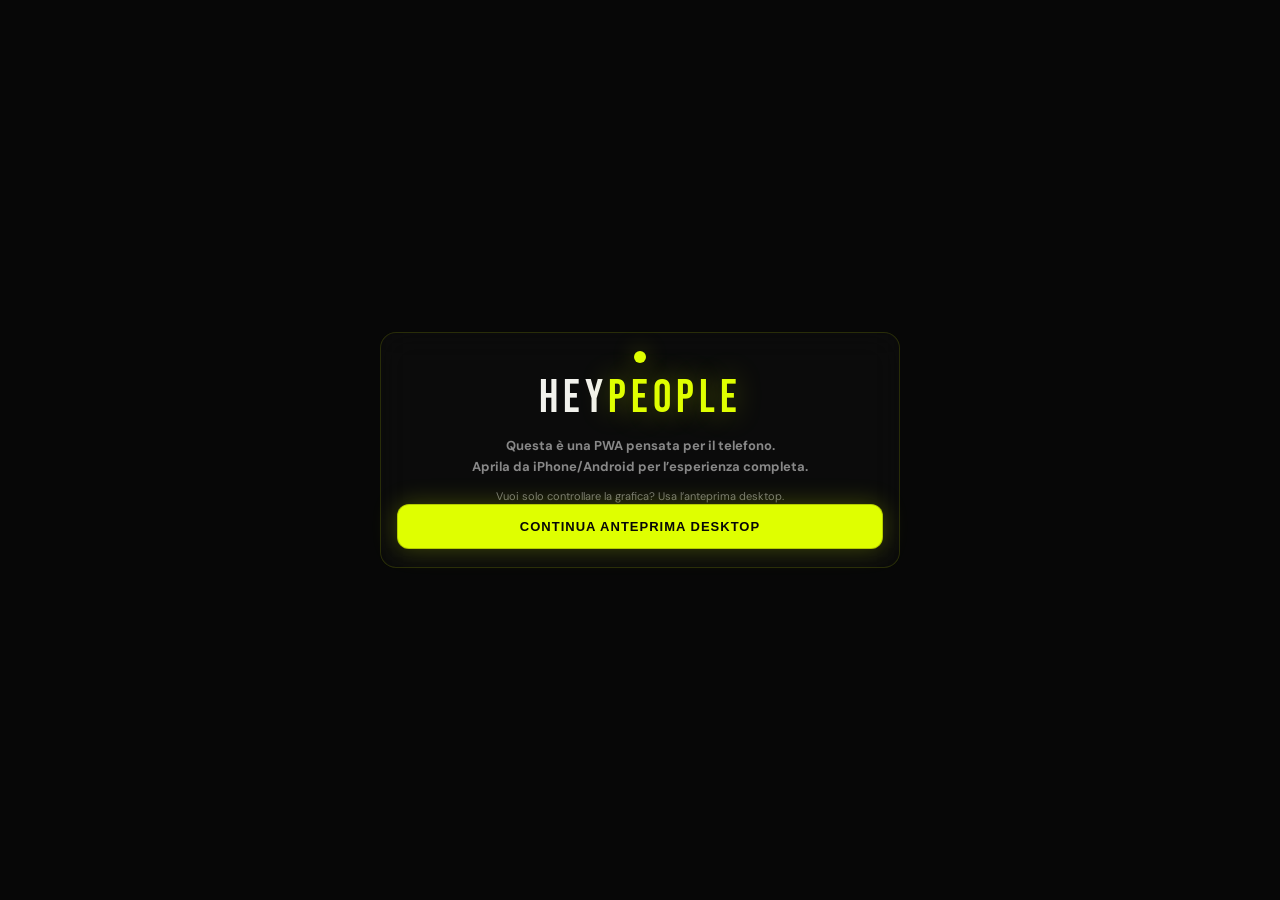
<file: index.html>
<!DOCTYPE html>
<html lang="it">
<head>
<meta charset="UTF-8">
<meta name="viewport" content="width=device-width, initial-scale=1.0, viewport-fit=cover">
<meta name="theme-color" content="#070707">
<meta name="apple-mobile-web-app-capable" content="yes">
<meta name="apple-mobile-web-app-status-bar-style" content="black-translucent">
<meta name="apple-mobile-web-app-title" content="HeyPeople">
<title>HEYPEOPLE</title>

<link rel="manifest" href="manifest.json">
<link rel="apple-touch-icon" sizes="512x512" href="icon.png">
<link rel="apple-touch-icon" sizes="192x192" href="icon.png">
<link rel="icon" type="image/png" href="icon.png">

  <link rel="preconnect" href="https://fonts.googleapis.com">
  <link rel="preconnect" href="https://fonts.gstatic.com" crossorigin>
  <link href="https://fonts.googleapis.com/css2?family=Bebas+Neue&family=DM+Sans:wght@300;400;500;600;700&display=swap" rel="stylesheet">

<style>
:root{
      --black:#070707;
      --neon:#DFFF00;
      --green:#4A5D3A;
      --grigio:#1a1a1a;
      --card:rgba(16,16,16,0.92);
      --border:rgba(223,255,0,0.18);
      --soft:#666;
      --white:#F2F2ED;
      --glow:rgba(223,255,0,0.35);
    }
    *{box-sizing:border-box;margin:0;padding:0;-webkit-tap-highlight-color:transparent}
    html,body{height:100%;background:var(--black);overflow:hidden}
    body{font-family:"DM Sans",sans-serif;color:var(--white)}

    /* App shell */
    #app{
      position:fixed;inset:0;
      width:100%;
      max-width:430px;
      margin:0 auto;
      display:flex;
      flex-direction:column;
      background:var(--black);
    }
    .bg{
      position:absolute;inset:0;
      background:
        radial-gradient(circle at 50% 20%, rgba(223,255,0,0.07), transparent 55%),
        radial-gradient(circle at 70% 80%, rgba(74,93,58,0.10), transparent 55%);
      pointer-events:none;
    }

    .screen{
      position:absolute;inset:0;
      padding:18px 20px;
      display:none;
      flex-direction:column;
      gap:12px;
    }
    .screen.active{display:flex;animation:screenIn 220ms ease-out}
    @keyframes screenIn{from{opacity:0;transform:translateY(10px)}to{opacity:1;transform:translateY(0)}}

    /* Reusable */
    .dot{
      width:12px;height:12px;border-radius:50%;
      background:var(--neon);
      box-shadow:0 0 22px var(--glow);
      animation:dotPulse 1.6s ease-in-out infinite;
    }
    @keyframes dotPulse{0%,100%{transform:scale(1);opacity:1}50%{transform:scale(0.75);opacity:0.65}}

    .title{
      font-family:"Bebas Neue",sans-serif;
      font-size:56px;
      letter-spacing:5px;
      line-height:0.9;
      text-align:center;
    }
    .title .p{color:var(--neon);text-shadow:0 0 28px var(--glow)}

    .btn{
      width:100%;
      border-radius:12px;
      border:1px solid var(--border);
      background:rgba(16,16,16,0.92);
      color:var(--white);
      padding:14px 14px;
      font-size:13px;
      font-weight:900;
      letter-spacing:1px;
      cursor:pointer;
    }
    .btn-neon{
      background:var(--neon);
      color:var(--black);
      border-color:rgba(0,0,0,0.2);
      box-shadow:0 0 24px rgba(223,255,0,0.25);
    }
    .btn-ghost{
      background:transparent;
      border:1px solid rgba(255,255,255,0.12);
      color:#9a9a9a;
    }

    .label{font-size:11px;color:#999;font-weight:900;letter-spacing:0.5px;margin-left:2px}
    .field{
      width:100%;
      height:48px;
      border-radius:12px;
      border:2px solid rgba(223,255,0,0.18);
      background:rgba(26,26,26,0.96);
      color:var(--white);
      padding:0 14px;
      font-size:16px; /* evita zoom */
      outline:none;
      font-family:"DM Sans",sans-serif;
    }
    .subtle{font-size:10px;color:var(--soft);margin-top:-4px;line-height:1.4}

    /* Desktop gate */
    #desktop-gate{
      position:fixed;inset:0;
      background:var(--black);
      display:none;
      flex-direction:column;
      align-items:center;
      justify-content:center;
      padding:40px;
      text-align:center;
      z-index:9999;
    }
    #desktop-gate.show{display:flex}
    .gate-card{
      width:min(520px, 100%);
      border:1px solid rgba(223,255,0,0.14);
      border-radius:16px;
      background:rgba(16,16,16,0.55);
      padding:18px 16px;
      backdrop-filter:blur(16px);
    }
    .gate-title{
      font-family:"Bebas Neue",sans-serif;
      font-size:46px;
      letter-spacing:5px;
      margin-top:8px;
    }
    .gate-title .p{color:var(--neon);text-shadow:0 0 28px var(--glow)}
    .gate-text{font-size:13px;color:#888;line-height:1.6;margin-top:10px;font-weight:700}
    .qr-hint{font-size:11px;color:#777;margin-top:10px;line-height:1.5}

    /* Home */
    .home-head{display:flex;flex-direction:column;align-items:center;gap:6px;margin-top:6px}
    .home-head h2{font-size:34px;font-weight:900;letter-spacing:0.5px;text-align:center}
    .home-head h2 .neon{color:var(--neon);text-shadow:0 0 22px var(--glow)}
    .home-sub{font-size:11px;color:#666;font-weight:900;letter-spacing:0.5px;text-align:center}

    .stat-grid{width:100%;display:grid;grid-template-columns:1fr 1fr 1fr;gap:12px;margin-top:8px}
    .stat{
      background:rgba(26,26,26,0.96);
      border:2px solid rgba(223,255,0,0.18);
      border-radius:10px;
      padding:16px 10px;
      display:flex;flex-direction:column;align-items:center;gap:10px;
      min-height:98px;
    }
    .stat svg{width:26px;height:26px}
    .stat .v{font-size:20px;font-weight:900;color:var(--neon);text-shadow:0 0 22px var(--glow)}
    .stat .t{font-size:10px;color:#666;font-weight:900;letter-spacing:0.6px}

    .home-actions{margin-top:10px;display:flex;flex-direction:column;gap:10px;width:100%}
    .action{
      background:rgba(26,26,26,0.96);
      border:2px solid rgba(223,255,0,0.18);
      border-radius:10px;
      padding:14px 12px;
      text-align:center;
      font-size:12px;
      font-weight:900;
      letter-spacing:0.8px;
      cursor:pointer;
    }
    .action.secondary{border-color:rgba(74,93,58,0.45)}
    .action.ghost{border-color:rgba(255,255,255,0.12);color:#777;background:rgba(20,20,20,0.65)}

    /* Game */
    .game-head{display:flex;align-items:flex-start;justify-content:space-between;margin-top:4px}
    .game-head p{font-size:11px;color:#666;font-weight:900;letter-spacing:0.4px}
    .game-head h3{font-size:28px;color:var(--neon);letter-spacing:1px;margin-top:2px}
    .timer{font-size:26px;color:var(--neon);font-weight:900;margin-top:4px}

    #board-wrap{width:100%;flex:1;display:flex;flex-direction:column;align-items:center;justify-content:center;gap:14px}
    #board{
      width:100%;
      max-width:340px;
      aspect-ratio:7/6;
      display:grid;
      grid-template-columns:repeat(7,1fr);
      grid-template-rows:repeat(6,1fr);
      gap:8px;
      padding:12px;
      border-radius:12px;
      border:2px solid rgba(223,255,0,0.35);
      background:rgba(10,10,10,0.6);
    }
    .cell{
      border-radius:999px;
      background:rgba(26,26,26,0.65);
      border:1px solid rgba(255,255,255,0.03);
      display:flex;align-items:center;justify-content:center;
      cursor:pointer;
      transition:transform 120ms ease, border-color 120ms ease, box-shadow 120ms ease;
    }
    .cell:active{transform:scale(0.98)}
    .piece{width:72%;height:72%;border-radius:999px;border:2px solid rgba(255,255,255,0.06);background:transparent}
    .cell.human .piece{background:var(--neon);border-color:rgba(223,255,0,0.5);box-shadow:0 0 18px rgba(223,255,0,0.18)}
    .cell.ai .piece{background:rgba(74,93,58,0.95);border-color:rgba(74,93,58,0.9);box-shadow:0 0 14px rgba(74,93,58,0.18)}
    .cell.win{box-shadow:0 0 0 2px rgba(223,255,0,0.35), 0 0 22px rgba(223,255,0,0.12);border-color:rgba(223,255,0,0.35)}
    .cell.ai.win{box-shadow:0 0 0 2px rgba(74,93,58,0.45), 0 0 22px rgba(74,93,58,0.18);border-color:rgba(74,93,58,0.55)}

    .mode-row{width:100%;display:flex;gap:12px;justify-content:space-between}
    .mode{
      flex:1;
      background:rgba(26,26,26,0.96);
      border:2px solid rgba(223,255,0,0.18);
      border-radius:10px;
      padding:12px 10px;
      text-align:center;
    }
    .mode.ai{border-color:rgba(74,93,58,0.5)}
    .mode .mini{width:28px;height:28px;border-radius:50%;margin:8px auto 6px;background:var(--neon)}
    .mode.ai .mini{background:rgba(74,93,58,0.95)}
    .mode .who{font-weight:900;font-size:11px;letter-spacing:0.6px}
    .mode .tag{font-size:10px;color:#666;font-weight:900;letter-spacing:0.4px;margin-top:2px}

    /* Result */
    .result-wrap{flex:1;display:flex;flex-direction:column;align-items:center;justify-content:center;gap:10px;text-align:center;padding-bottom:40px}
    .result-title{font-family:"Bebas Neue",sans-serif;font-size:44px;letter-spacing:2px;line-height:1;margin-top:4px}
    .panel{
      width:100%;
      max-width:340px;
      background:rgba(26,26,26,0.96);
      border:2px solid rgba(223,255,0,0.2);
      border-radius:12px;
      padding:14px 14px;
      text-align:center;
      display:none;
      flex-direction:column;
      gap:8px;
      align-items:center;
    }
    .panel.show{display:flex}
    .panel.ai{border-color:rgba(74,93,58,0.5)}
    .panel p{font-size:12px;color:#888;line-height:1.5}
    .two-btn{display:flex;gap:10px;width:100%;margin-top:12px}
    .two-btn .btn{flex:1}
    .quote{font-size:10px;color:#bdbdbd;font-style:italic}

    /* Cookie banner (custom nero + neon) */
    #cookie-banner{
      position:fixed;
      left:50%;
      bottom:0;
      transform:translate(-50%, 120%);
      width:min(430px, calc(100vw - 16px));
      z-index:1000;
      background:rgba(17,17,17,0.98);
      border:1px solid rgba(223,255,0,0.15);
      border-radius:14px 14px 0 0;
      box-shadow:0 -10px 30px rgba(0,0,0,0.45);
      padding:12px 12px calc(env(safe-area-inset-bottom) + 12px);
      transition:transform 0.35s ease;
      display:none;
    }
    #cookie-banner.show{
      transform:translate(-50%, 0);
      display:block;
    }
    #cookie-banner .inner{width:100%}
    #cookie-banner .top{
      display:flex;
      gap:8px;
      align-items:flex-start;
      margin-bottom:8px;
    }
    #cookie-banner .dot{
      width:8px;height:8px;border-radius:50%;
      background:var(--neon);
      box-shadow:0 0 12px var(--glow);
      margin-top:5px;
      flex-shrink:0;
    }
    #cookie-banner .btns{display:flex;gap:8px}
    #cookie-banner button{
      flex:1;
      height:34px;
      border-radius:9px;
      border:1px solid rgba(255,255,255,0.12);
      background:rgba(26,26,26,0.95);
      color:#fff;
      font-size:11px;
      font-weight:900;
      letter-spacing:0.5px;
      cursor:pointer;
    }
    #cookie-banner button.accept{
      background:var(--neon);
      color:var(--black);
      border-color:rgba(0,0,0,0.2);
    }

    /* Scroll screens */
    .scroll{overflow:auto;-webkit-overflow-scrolling:touch;padding-bottom:110px}

    /* Info */
    #info h4{font-size:14px;letter-spacing:0.2px}

    @supports(padding: max(0px)){
      #app{padding-bottom: env(safe-area-inset-bottom)}
    }
</style>
</head>

<body>
<div id="app">
    <div class="bg"></div>

    <!-- SPLASH -->
    <section class="screen active" id="splash">
      <div class="dot" style="align-self:center;margin-top:8px"></div>
      <div class="title" style="margin-top:16px">
        <span style="color:var(--white)">HEY</span><span class="p">PEOPLE</span>
    </div>
      <div style="text-align:center;font-size:13px;color:#666;font-weight:700;line-height:1.6;margin-top:10px">
        Sfida l'intelligenza artificiale.<br/>Scopri se sei ancora umano.
    </div>
      <button class="btn btn-neon" id="btn-enter" style="max-width:310px;align-self:center;margin-top:16px">ENTRA IN HEYPEOPLE</button>
      <div style="text-align:center;font-size:10px;color:#666;margin-top:auto;padding-top:14px">
        <a href="https://www.iubenda.com/privacy-policy/99137709" target="_blank" style="color:var(--neon);text-decoration:underline;font-weight:900">Privacy</a>
    </div>
    </section>

    <!-- LOGIN -->
    <section class="screen" id="login">
      <div class="scroll">
        <div style="display:flex;flex-direction:column;gap:16px;align-items:center;padding-top:8px">
          <div style="text-align:center;margin-top:4px">
            <div style="font-size:32px;font-weight:900;letter-spacing:1px">ACCEDI</div>
            <div style="font-size:11px;color:#666;font-weight:800;margin-top:8px;line-height:1.4;max-width:340px">
              Registrazione verificata via email (magic link).
  </div>
  </div>

          <div style="width:100%;max-width:340px">
            <div class="label">NICKNAME</div>
            <input class="field" id="login-nickname" type="text" placeholder="Scegli il tuo nickname">
            <div class="subtle">Lo useremo in home e nella classifica.</div>
    </div>

          <div style="width:100%;max-width:340px">
            <div class="label">EMAIL</div>
            <input class="field" id="login-email" type="email" placeholder="tua@email.com" inputmode="email" autocomplete="email">
            <div class="subtle">Non usiamo email temporanee. Tu sei una persona reale.</div>
  </div>

          <button class="btn btn-neon" id="btn-login" style="max-width:340px">ACCEDI</button>
        </div>
      </div>
    </section>

    <!-- HOME -->
    <section class="screen" id="home">
      <div class="home-head">
        <h2>HEY! <span class="neon" id="home-nickname">YOU</span></h2>
        <div class="home-sub">SFIDA HEYBOT • SCALA I LIVELLI • DOMINA THEWALL</div>
      </div>

      <div class="stat-grid">
        <div class="stat">
          <svg viewBox="0 0 48 48" fill="none" xmlns="http://www.w3.org/2000/svg">
            <path d="M24 2C24 2 14 18 14 26C14 33.7 18.5 40 24 40C29.5 40 34 33.7 34 26C34 18 24 2 24 2Z" fill="#DFFF00" opacity="0.18"/>
            <path d="M20 26C20 30.4 21.8 34 24 34C26.2 34 28 30.4 28 26" stroke="#DFFF00" stroke-width="2" stroke-linecap="round"/>
          </svg>
          <div class="v" id="home-streak">0</div>
          <div class="t">STREAK</div>
          </div>
        <div class="stat">
          <svg viewBox="0 0 48 48" fill="none" xmlns="http://www.w3.org/2000/svg">
            <path d="M24 41L4 25C2 23 0 19 0 15C0 8 5 3 11 3C14 3 17 4 19 6L24 11L29 6C31 4 34 3 37 3C43 3 48 8 48 15C48 19 46 23 44 25L24 41Z" fill="#DFFF00" opacity="0.18"/>
            <path d="M24 41L4 25C2 23 0 19 0 15C0 8 5 3 11 3C14 3 17 4 19 6L24 11L29 6C31 4 34 3 37 3C43 3 48 8 48 15C48 19 46 23 44 25L24 41Z" stroke="#DFFF00" stroke-width="2"/>
          </svg>
          <div class="v" id="home-vite">5</div>
          <div class="t">VITE</div>
          </div>
        <div class="stat">
          <svg viewBox="0 0 48 48" fill="none" xmlns="http://www.w3.org/2000/svg">
            <path d="M24 2L30.5 18H48L35.25 27L41.75 43L24 34L6.25 43L12.75 27L0 18H17.5L24 2Z" fill="#DFFF00" opacity="0.18"/>
            <path d="M24 2L30.5 18H48L35.25 27L41.75 43L24 34L6.25 43L12.75 27L0 18H17.5L24 2Z" stroke="#DFFF00" stroke-width="2" stroke-linejoin="round"/>
          </svg>
          <div class="v" id="home-challenge">#1</div>
          <div class="t">CHALLENGE</div>
          </div>
      </div>

      <button class="btn btn-neon" id="btn-play" style="margin-top:10px">SFIDA HEYBOT</button>

      <div class="home-actions">
        <div class="action" id="btn-ranking">THEWALL</div>
        <div class="action secondary" id="btn-info">INFO</div>
        <div class="action ghost" id="btn-logout">ESCI</div>
          </div>
    </section>

    <!-- GAME -->
    <section class="screen" id="game">
      <div class="game-head">
        <div class="left">
          <p>CHALLENGE</p>
          <h3 id="game-challenge">#1</h3>
          </div>
        <div class="right" style="text-align:right">
          <p>TIMER</p>
          <div class="timer" id="game-timer">00:30</div>
          </div>
        </div>

      <div id="board-wrap">
        <div id="board" aria-label="Connect Four Board"></div>

        <div class="mode-row">
          <div class="mode" id="mode-human">
            <div class="tag">TU</div>
            <div class="mini"></div>
            <div class="who">HUMAN</div>
          </div>
          <div class="mode ai" id="mode-ai">
            <div class="tag">HEYBOT</div>
            <div class="mini"></div>
            <div class="who">AI</div>
          </div>
          </div>
        </div>
    </section>

    <!-- RESULT -->
    <section class="screen" id="result">
      <div class="result-wrap">
        <div id="result-icon" style="width:64px;height:64px"></div>
        <div class="result-title" id="result-title">HAI VINTO!</div>
        <div style="font-size:13px;color:#999" id="result-sub">Challenge #1 superata</div>

        <div class="panel" id="panel-win-bonus">
          <h4 style="color:var(--neon);font-weight:900;letter-spacing:0.5px">STREAK BONUS</h4>
          <div id="result-streak" style="font-size:16px;font-weight:900;color:#fff">STREAK × 5</div>
          <div style="font-size:10px;color:#666;line-height:1.4">Se scegli vite, lo streak si azzera.</div>
          <div class="two-btn">
            <button class="btn btn-neon" id="btn-bonus-continue">CONTINUA</button>
            <button class="btn btn-ghost" id="btn-bonus-vite">+2 VITE</button>
          </div>
            </div>

        <div class="panel ai" id="panel-loss">
          <h4 style="color:var(--neon);font-weight:900;letter-spacing:0.5px">HEYBOT VINCE</h4>
          <div id="loss-sub">Vite rimaste: 0</div>
          <div class="two-btn">
            <button class="btn btn-neon" id="btn-retry">RIVINCITA</button>
            <button class="btn btn-ghost" id="btn-back-home">TORNA HOME</button>
          </div>
        </div>

        <div class="panel ai" id="panel-vitezero">
          <h4 style="color:var(--neon);font-weight:900;letter-spacing:0.5px">VITE ESAURITE</h4>
          <div style="font-size:12px;color:#888;line-height:1.5">Ricarica completa tra 10 minuti.</div>
          <div id="vitezero-timer" style="font-size:12px;color:var(--neon);font-weight:900">Caricamento...</div>
          <button class="btn btn-ghost" id="btn-zero-back-home" style="margin-top:6px">TORNA HOME</button>
    </div>

        <div style="margin-top:12px;width:100%;max-width:340px;display:none" id="win-next-wrap">
          <button class="btn btn-neon" id="btn-next">PROSSIMA CHALLENGE</button>
  </div>

        <div class="panel" id="panel-quote" style="border-color:rgba(255,255,255,0.08);background:rgba(17,17,17,0.9)">
          <div class="quote" id="result-quote">— HEYBOT</div>
    </div>
      </div>
    </section>

    <!-- RANKING -->
    <section class="screen" id="ranking">
      <div style="display:flex;align-items:center;justify-content:space-between;margin-bottom:6px">
        <div style="font-size:12px;color:var(--neon);font-weight:900;cursor:pointer" id="btn-back-home-ranking">&larr; INDIETRO</div>
        </div>
      <div style="font-family:'Bebas Neue',sans-serif;color:#fff;font-size:40px;letter-spacing:2px">THEWALL</div>
      <div class="scroll">
        <div class="panel show" style="max-width:none;text-align:left;align-items:stretch;border-color:rgba(255,255,255,0.08);background:rgba(17,17,17,0.5)">
          <div id="ranking-list"></div>
        </div>
        </div>
    </section>

    <!-- INFO -->
    <section class="screen" id="info">
      <div style="display:flex;align-items:center;justify-content:space-between;margin-bottom:6px">
        <div style="font-size:12px;color:var(--neon);font-weight:900;cursor:pointer" id="btn-back-home-info">&larr; INDIETRO</div>
        </div>
      <div style="font-family:'Bebas Neue',sans-serif;color:#fff;font-size:32px;letter-spacing:2px;margin-top:8px">INFORMAZIONI</div>
      <div class="scroll">
        <div class="panel show" style="max-width:none;text-align:left;align-items:stretch;border-color:var(--border);background:rgba(26,26,26,0.7)">
          <h4 style="display:flex;align-items:center;gap:10px">
            <span style="width:18px;height:18px;border:2px solid var(--neon);border-radius:6px;display:inline-flex;align-items:center;justify-content:center">
              <span style="width:6px;height:6px;background:var(--neon);border-radius:2px;display:block"></span>
            </span>
            COS'È HEYBOT?
          </h4>
          <p style="color:#bbb;text-align:left;line-height:1.6">
            HEYBOT è un’intelligenza artificiale “umana” sviluppata e controllata da HEYPEOPLE. Ogni partita è indipendente.
          </p>
      </div>

        <div class="panel show" style="max-width:none;text-align:left;align-items:stretch;border-color:var(--border);background:rgba(26,26,26,0.7)">
          <h4 style="display:flex;align-items:center;gap:10px">
            <span style="width:18px;height:18px;border:2px solid var(--neon);border-radius:6px;display:inline-flex;align-items:center;justify-content:center">
              <span style="width:8px;height:10px;border:2px solid var(--neon);border-bottom:none;border-radius:6px 6px 0 0;display:block"></span>
            </span>
            SICUREZZA & PRIVACY
          </h4>
          <p style="color:#bbb;text-align:left;line-height:1.6">✓ Leggi la nostra Privacy Policy</p>
          <p style="color:#bbb;text-align:left;line-height:1.6">✓ Niente vendita dati a terzi</p>
      </div>

        <div class="panel show" style="max-width:none;text-align:left;align-items:stretch;border-color:var(--border);background:rgba(26,26,26,0.7)">
          <h4 style="display:flex;align-items:center;gap:10px">
            <span style="width:18px;height:18px;border:2px solid var(--neon);border-radius:50%;display:inline-flex;align-items:center;justify-content:center">
              <span style="width:2px;height:7px;background:var(--neon);border-radius:2px;display:block;transform:translateY(-1px)"></span>
            </span>
            LIMITI DI UTILIZZO
          </h4>
          <p style="color:#bbb;text-align:left;line-height:1.6">• 3 partite giornaliere (reset 00:00)</p>
          <p style="color:#bbb;text-align:left;line-height:1.6">• Limite di account: 1 per email</p>
      </div>

        <div class="panel show" style="max-width:none;text-align:left;align-items:stretch;border-color:var(--border);background:rgba(26,26,26,0.7)">
          <h4 style="display:flex;align-items:center;gap:10px">
            <span style="width:18px;height:18px;border:2px solid var(--neon);border-radius:6px;display:inline-flex;align-items:center;justify-content:center">
              <span style="width:8px;height:2px;background:var(--neon);border-radius:2px;display:block"></span>
            </span>
            CONTATTI
          </h4>
          <p style="color:#bbb;text-align:left;line-height:1.6">FOUNDER: bilsdolor@gmail.com</p>
        </div>
          </div>
    </section>
      </div>

  <!-- Desktop gate overlay -->
  <div id="desktop-gate" aria-hidden="true">
    <div class="gate-card">
      <div class="dot" style="margin:0 auto"></div>
      <div class="gate-title">
        <span style="color:var(--white)">HEY</span><span class="p">PEOPLE</span>
          </div>
      <div class="gate-text">
        Questa è una PWA pensata per il telefono.<br/>
        Aprila da iPhone/Android per l’esperienza completa.
        </div>
      <div class="qr-hint">
        Vuoi solo controllare la grafica? Usa l’anteprima desktop.
      </div>
      <button class="btn btn-neon btn-neon-small" id="btn-desktop-preview">CONTINUA ANTEPRIMA DESKTOP</button>
    </div>
  </div>

  <!-- Cookie banner -->
  <div id="cookie-banner" role="dialog" aria-label="Cookie banner">
    <div class="inner">
      <div class="top">
        <div class="dot"></div>
        <div style="flex:1;font-size:12px;color:#aaa;line-height:1.6">
          <strong>HEYPEOPLE</strong> usa cookie tecnici per funzionare.
          <div style="margin-top:8px;font-size:11px;color:#999">
            Leggi la <a href="https://www.iubenda.com/privacy-policy/99137709" target="_blank" style="color:var(--neon)">Privacy Policy</a> e la
            <a href="https://www.iubenda.com/privacy-policy/99137709/cookie-policy" target="_blank" style="color:var(--neon)">Cookie Policy</a>.
      </div>
    </div>
    </div>
      <div class="btns">
        <button type="button" id="btn-cookie-reject">RIFIUTA</button>
        <button type="button" class="accept" id="btn-cookie-accept">ACCETTA</button>
  </div>
</div>
</div>

  <!-- Supabase client (serve solo quando sei su Vercel/https) -->
  <script type="module" src="./supabase.js"></script>

<script>
    /* ===== Helpers ===== */
    function showScreen(id){
      document.querySelectorAll(".screen").forEach(s=>s.classList.remove("active"));
      const el=document.getElementById(id);
      if(el) el.classList.add("active");
      if (id !== "game") clearTurnTimer();
    }
    function escapeHtml(str){
      return (str||"")
        .replaceAll("&","&amp;")
        .replaceAll("<","&lt;")
        .replaceAll(">","&gt;")
        .replaceAll('"',"&quot;")
        .replaceAll("'","&#039;");
    }

    /* ===== Desktop gate ===== */
    const previewParam = new URLSearchParams(window.location.search).get("preview");
    const allowDesktop = previewParam === "1" || localStorage.getItem("hp-desktop-preview") === "1";
    const isDesktop = window.innerWidth > 768 && !/Mobi|Android/i.test(navigator.userAgent);
    if(isDesktop && !allowDesktop){
      document.getElementById("desktop-gate").classList.add("show");
      document.getElementById("desktop-gate").setAttribute("aria-hidden","false");
    }
    document.getElementById("btn-desktop-preview").addEventListener("click", ()=>{
      localStorage.setItem("hp-desktop-preview","1");
      document.getElementById("desktop-gate").classList.remove("show");
      document.getElementById("desktop-gate").setAttribute("aria-hidden","true");
      showScreen("splash");
    });

    /* ===== Cookie banner ===== */
    function hideCookieBanner(){
      const b=document.getElementById("cookie-banner");
      b.classList.remove("show");
      b.style.display="none";
    }
    document.getElementById("btn-cookie-accept").addEventListener("click", ()=>{
      localStorage.setItem("hp-cookies","accepted");
      hideCookieBanner();
    });
    document.getElementById("btn-cookie-reject").addEventListener("click", ()=>{
      localStorage.setItem("hp-cookies","rejected");
      hideCookieBanner();
    });
    function initCookieBanner(){
      if(!localStorage.getItem("hp-cookies")){
        setTimeout(()=>{
          const b=document.getElementById("cookie-banner");
          b.classList.add("show");
          b.style.display="flex";
        }, 2000);
      }
    }

    /* ===== Auth state (preview bypass su file://) ===== */
    const BLOCKED = ["tempmail","10min","10minutemail","guerrilla","guerrillamail","yopmail","mailinator","trashmail","dispostable","getnada","sharklasers","moakt","mintemail","fakeinbox","throwawaymail"];
    function isTempMail(email){
      const e=(email||"").toLowerCase();
      return BLOCKED.some(k=>e.includes(k));
    }

    let isLoggedIn=false;
    let nickname="";
    let vite=5;
    let streak=0;
    let challenge=1;

    function loadMeta(){
      vite = Math.max(0, Number(localStorage.getItem("hp-vite") ?? 5));
      streak = Math.max(0, Number(localStorage.getItem("hp-streak") ?? 0));
      challenge = Math.max(1, Number(localStorage.getItem("hp-challenge") ?? 1));

      // Refill vite: completo dopo 10 minuti da esaurimento
      const emptyAt = Number(localStorage.getItem("hp-vite-empty-at") || 0);
      if (vite === 0 && emptyAt > 0) {
        const TEN_MIN_MS = 10 * 60 * 1000;
        if (Date.now() - emptyAt >= TEN_MIN_MS) {
          vite = 5;
          localStorage.removeItem("hp-vite-empty-at");
        }
      }
    }
    function saveMeta(){
      localStorage.setItem("hp-vite", String(vite));
      localStorage.setItem("hp-streak", String(streak));
      localStorage.setItem("hp-challenge", String(challenge));
    }
    function updateHomeUI(){
      document.getElementById("home-nickname").textContent = nickname || "YOU";
      document.getElementById("home-streak").textContent = String(streak);
      document.getElementById("home-vite").textContent = String(vite);
      document.getElementById("home-challenge").textContent = "#" + String(challenge);
      document.getElementById("game-challenge").textContent = "#" + String(challenge);
    }

    function waitForSupabase(){
      return new Promise((resolve)=>{
        const start=Date.now();
        const tick=()=>{
          if(window.supabase && window.supabase.auth) return resolve(window.supabase);
          if(Date.now()-start>8000) return resolve(null);
          setTimeout(tick,100);
        };
        tick();
      });
    }

    async function initAuth(){
      loadMeta();
      nickname = localStorage.getItem("hp-nickname") || "";
      updateHomeUI();

      const isFile = window.location.protocol === "file:";
      const previewAllowed = isFile && allowDesktop;
      if(previewAllowed){
        isLoggedIn=true;
        if(!nickname) nickname="PREVIEW";
        updateHomeUI();
        showScreen("home");
        return;
      }

      const sup = await waitForSupabase();
      if(!sup){
        showScreen("login");
        return;
      }

      const { data:{ session } } = await sup.auth.getSession();
      isLoggedIn = !!session;
      if(isLoggedIn){
        if(!nickname) nickname="HUMAN";
        updateHomeUI();
        showScreen("home");
      } else {
        showScreen("login");
      }

      sup.auth.onAuthStateChange((_event, session)=>{
        isLoggedIn = !!session;
        if(isLoggedIn){
          updateHomeUI();
          showScreen("home");
    } else {
          showScreen("login");
    }
  });
}

    /* ===== HEYBOT / Connect Four ===== */
    const ROWS=6, COLS=7;
    const EMPTY=0, HUMAN=1, AI=2;
    const TURN_SECONDS=30;

    let board = Array(ROWS*COLS).fill(0);
    let currentTurn="human";
    let gameOver=false;
    let turnInterval=null;
    let turnDeadlineMs=0;

    // AI variability per match
    let aiSeed=1;
    let aiRng=()=>Math.random();
    function mulberry32(a){
      return function(){
        let t = a += 0x6D2B79F5;
        t = Math.imul(t ^ (t >>> 15), t | 1);
        t ^= t + Math.imul(t ^ (t >>> 7), t | 61);
        return ((t ^ (t >>> 14)) >>> 0) / 4294967296;
      };
    }

    const fraseHeybot={
      win:[
        "\"Questa volta hai vinto, ma la prossima challenge sarò diverso. Te lo garantisco.\" — HEYBOT",
        "\"Interessante strategia. Non mi è piaciuta. Prepara un piano B.\" — HEYBOT",
        "\"Ok, bravo. Ma ricordati: gli umani si stancano, io no.\" — HEYBOT"
      ],
      winStreak:[
        "\"Lo streak ti sta aiutando. Goditi il momento.\" — HEYBOT",
        "\"Sei in formato oggi. Mi interessa vedere fino a che punto arrivi.\" — HEYBOT"
      ],
      loss:[
        "\"Te l'avevo detto. Torna domani, magari avrai più chance.\" — HEYBOT",
        "\"Non è stata una competizione. È stato un tutorial.\" — HEYBOT"
      ],
      lossZeroVite:[
        "\"Zero vite. Zero chance. Torna domani se hai coraggio.\" — HEYBOT",
        "\"Troppo facile. Torna quando avrai imparato a giocare.\" — HEYBOT"
      ]
    };
    function getRandomFrase(type){
      const arr=fraseHeybot[type]||[];
      return arr.length ? arr[Math.floor(Math.random()*arr.length)] : "— HEYBOT";
    }

    function idx(r,c){return r*COLS+c;}
    function getValidColumns(b){
      const valid=[];
      for(let c=0;c<COLS;c++) if(b[idx(0,c)]===EMPTY) valid.push(c);
      return valid;
    }
    function findDropRow(b,col){
      for(let r=ROWS-1;r>=0;r--) if(b[idx(r,col)]===EMPTY) return r;
      return -1;
    }
    function applyMove(b,col,player){
      const r=findDropRow(b,col);
      if(r<0) return null;
      const nb=b.slice();
      nb[idx(r,col)] = player;
      return nb;
    }
    function findWinningLine(b, player){
      for(let r=0;r<ROWS;r++) for(let c=0;c<COLS-3;c++){
        const i=idx(r,c);
        if(b[i]===player&&b[i+1]===player&&b[i+2]===player&&b[i+3]===player) return [i,i+1,i+2,i+3];
      }
      for(let c=0;c<COLS;c++) for(let r=0;r<ROWS-3;r++){
        const i=idx(r,c);
        if(b[i]===player&&b[i+COLS]===player&&b[i+2*COLS]===player&&b[i+3*COLS]===player) return [i,i+COLS,i+2*COLS,i+3*COLS];
      }
      for(let r=0;r<ROWS-3;r++) for(let c=0;c<COLS-3;c++){
        const i=idx(r,c);
        if(b[i]===player&&b[i+COLS+1]===player&&b[i+2*COLS+2]===player&&b[i+3*COLS+3]===player) return [i,i+COLS+1,i+2*COLS+2,i+3*COLS+3];
      }
      for(let r=0;r<ROWS-3;r++) for(let c=3;c<COLS;c++){
        const i=idx(r,c);
        if(b[i]===player&&b[i+COLS-1]===player&&b[i+2*COLS-2]===player&&b[i+3*COLS-3]===player) return [i,i+COLS-1,i+2*COLS-2,i+3*COLS-3];
      }
      return null;
    }
    function checkWin(b, player){ return !!findWinningLine(b, player); }
    function isDraw(b){return getValidColumns(b).length===0 && !checkWin(b,HUMAN) && !checkWin(b,AI);}

    function evaluateSegment(countAI,countH){
      if(countAI>0 && countH>0) return 0;
      if(countAI===4) return 100000;
      if(countH===4) return -100000;
      if(countAI>0 && countH===0) return [0,1,10,50][countAI]||0;
      if(countH>0 && countAI===0) return -([0,1,10,50][countH]||0);
      return 0;
    }
    function evaluateBoard(b){
      let score=0;
      const centerCol=Math.floor(COLS/2);
      for(let r=0;r<ROWS;r++){
        const v=b[idx(r,centerCol)];
        if(v===AI) score+=3;
        if(v===HUMAN) score-=3;
      }
      for(let r=0;r<ROWS;r++) for(let c=0;c<COLS-3;c++){
        const cells=[b[idx(r,c)],b[idx(r,c+1)],b[idx(r,c+2)],b[idx(r,c+3)]];
        score += evaluateSegment(cells.filter(x=>x===AI).length, cells.filter(x=>x===HUMAN).length);
      }
      for(let c=0;c<COLS;c++) for(let r=0;r<ROWS-3;r++){
        const cells=[b[idx(r,c)],b[idx(r+1,c)],b[idx(r+2,c)],b[idx(r+3,c)]];
        score += evaluateSegment(cells.filter(x=>x===AI).length, cells.filter(x=>x===HUMAN).length);
      }
      for(let r=0;r<ROWS-3;r++) for(let c=0;c<COLS-3;c++){
        const cells=[b[idx(r,c)],b[idx(r+1,c+1)],b[idx(r+2,c+2)],b[idx(r+3,c+3)]];
        score += evaluateSegment(cells.filter(x=>x===AI).length, cells.filter(x=>x===HUMAN).length);
      }
      for(let r=0;r<ROWS-3;r++) for(let c=3;c<COLS;c++){
        const cells=[b[idx(r,c)],b[idx(r+1,c-1)],b[idx(r+2,c-2)],b[idx(r+3,c-3)]];
        score += evaluateSegment(cells.filter(x=>x===AI).length, cells.filter(x=>x===HUMAN).length);
      }
      return score;
    }

    function getDepthForChallenge(ch){
      // media già dal challenge #1
      const map={1:3,2:4,3:5,4:6,5:7};
      return map[Math.min(Math.max(ch,1),5)] || 3;
    }
    function orderColumns(valid){
      const center=Math.floor(COLS/2);
      return valid.slice().sort((a,b)=>Math.abs(a-center)-Math.abs(b-center));
    }
    function minimax(b, depth, alpha, beta, maximizing){
      const valid=getValidColumns(b);
      const terminal = checkWin(b,AI) || checkWin(b,HUMAN) || valid.length===0;
      if(depth===0 || terminal){
        if(terminal){
          if(checkWin(b,AI)) return 100000 - depth;
          if(checkWin(b,HUMAN)) return -100000 + depth;
          return 0;
        }
        return evaluateBoard(b);
      }
      const cols=orderColumns(valid);
      if(maximizing){
        let value=-Infinity;
        for(const col of cols){
          const nb=applyMove(b,col,AI);
          if(!nb) continue;
          value=Math.max(value, minimax(nb, depth-1, alpha, beta, false));
          alpha=Math.max(alpha,value);
          if(beta<=alpha) break;
        }
        return value;
      }
      let value=Infinity;
      for(const col of cols){
        const nb=applyMove(b,col,HUMAN);
        if(!nb) continue;
        value=Math.min(value, minimax(nb, depth-1, alpha, beta, true));
        beta=Math.min(beta,value);
        if(beta<=alpha) break;
      }
      return value;
    }
    function chooseAIMove(){
      const valid=getValidColumns(board);
      if(!valid.length) return null;
      const depth=getDepthForChallenge(challenge);

      // variazione per match
      const randomChance=Math.max(0.05, 0.12 - depth*0.012);
      if(aiRng() < randomChance && valid.length>1) return valid[Math.floor(aiRng()*valid.length)];

      const cols=orderColumns(valid);
      let best=-Infinity;
      let candidates=[];
      for(const col of cols){
        const nb=applyMove(board,col,AI);
        if(!nb) continue;
        const score=minimax(nb, depth-1, -Infinity, Infinity, false);
        if(score>best){best=score;candidates=[col];}
        else if(score>=best-5){candidates.push(col);}
      }
      return candidates.length ? candidates[Math.floor(aiRng()*candidates.length)] : cols[0];
    }

    function renderBoard(){
      const el=document.getElementById("board");
      el.innerHTML="";
      for(let r=0;r<ROWS;r++) for(let c=0;c<COLS;c++){
        const v=board[idx(r,c)];
        const cell=document.createElement("div");
        cell.className="cell " + (v===HUMAN?"human":v===AI?"ai":"empty");
        cell.dataset.col=String(c);
        cell.dataset.i=String(idx(r,c));
        cell.innerHTML="<div class='piece'></div>";
        el.appendChild(cell);
      }
      setTurnHighlight();
    }

    function highlightWinningCells(line){
      if(!line || !line.length) return;
      const boardEl=document.getElementById("board");
      if(!boardEl) return;
      const set=new Set(line.map(String));
      boardEl.querySelectorAll(".cell").forEach((cell)=>{
        if(set.has(cell.dataset.i)) cell.classList.add("win");
      });
    }

    function setTurnHighlight(){
      const boardEl=document.getElementById("board");
      const human=document.getElementById("mode-human");
      const ai=document.getElementById("mode-ai");
      if(currentTurn==="human"){
        boardEl.style.borderColor="rgba(223,255,0,0.55)";
        human.style.boxShadow="0 0 18px rgba(223,255,0,0.15)";
        ai.style.boxShadow="none";
      } else {
        boardEl.style.borderColor="rgba(74,93,58,0.6)";
        ai.style.boxShadow="0 0 18px rgba(74,93,58,0.15)";
        human.style.boxShadow="none";
      }
    }

    function clearTurnTimer(){ if(turnInterval) clearInterval(turnInterval); turnInterval=null; }
    function formatMMSS(sec){
      const mm=String(Math.floor(sec/60)).padStart(2,"0");
      const ss=String(sec%60).padStart(2,"0");
      return mm+":"+ss;
    }
    function startTurn(turn){
      if(gameOver) return;
      currentTurn=turn;
      setTurnHighlight();
      clearTurnTimer();
      turnDeadlineMs=Date.now()+TURN_SECONDS*1000;

      const tick=()=>{
        const leftMs=turnDeadlineMs-Date.now();
        const leftSec=Math.max(0, Math.ceil(leftMs/1000));
        document.getElementById("game-timer").textContent=formatMMSS(leftSec);
        if(leftMs<=0){
          clearTurnTimer();
          if(gameOver) return;
          if(turn==="human") onAIFinalWin(true);
          else onHumanWin(true);
        }
      };
      tick();
      turnInterval=setInterval(tick, 180);
    }

    function resetGame(){
      board=Array(ROWS*COLS).fill(0);
      gameOver=false;
      currentTurn="human";
      clearTurnTimer();
    }

    function showPanels({bonus=false, loss=false, vitezero=false, winNext=false, quote=true}){
      document.getElementById("panel-win-bonus").classList.toggle("show", bonus);
      document.getElementById("panel-loss").classList.toggle("show", loss);
      document.getElementById("panel-vitezero").classList.toggle("show", vitezero);
      document.getElementById("win-next-wrap").style.display = winNext ? "block" : "none";
      document.getElementById("panel-quote").classList.toggle("show", quote);
    }

    function onHumanWin(fromTimeout){
      gameOver=true;
      clearTurnTimer();

      streak += 1;
      const bonus = streak > 0 && (streak % 5 === 0);
      document.getElementById("result-title").textContent="HAI VINTO!";
      document.getElementById("result-sub").textContent=`Challenge #${challenge} superata`;
      document.getElementById("result-streak").textContent=`STREAK × ${streak}`;
      document.getElementById("result-quote").textContent = bonus ? getRandomFrase("winStreak") : getRandomFrase("win");

      highlightWinningCells(findWinningLine(board, HUMAN));
      showPanels({bonus, loss:false, vitezero:false, winNext:!bonus, quote:true});
      saveMeta();
      showScreen("result");
    }

    function onAIFinalWin(fromTimeout){
      gameOver=true;
      clearTurnTimer();

      streak = 0;
      vite = Math.max(0, vite-1);
      document.getElementById("result-title").textContent="HEYBOT VINCE";
      document.getElementById("result-sub").textContent=`Vite rimaste: ${vite}`;
      document.getElementById("loss-sub").textContent=`Vite rimaste: ${vite}`;
      document.getElementById("result-quote").textContent = vite===0 ? getRandomFrase("lossZeroVite") : getRandomFrase("loss");

      highlightWinningCells(findWinningLine(board, AI));
      showPanels({bonus:false, loss:vite>0, vitezero:vite===0, winNext:false, quote:true});
      if (vite === 0 && !localStorage.getItem("hp-vite-empty-at")) {
        localStorage.setItem("hp-vite-empty-at", String(Date.now()));
      }
      saveMeta();
      showScreen("result");
      if(vite===0) startViteZeroCountdown();
    }

    function startViteZeroCountdown(){
      const el=document.getElementById("vitezero-timer");
      if(window._viteZeroInt) clearInterval(window._viteZeroInt);
      const tick=()=>{
        const emptyAt = Number(localStorage.getItem("hp-vite-empty-at") || Date.now());
        const target = emptyAt + (10 * 60 * 1000);
        const diff = target - Date.now();
        if(diff<=0){
          el.textContent="00:00";
          vite = 5;
          localStorage.removeItem("hp-vite-empty-at");
          saveMeta();
          updateHomeUI();
          return;
        }
        const h=Math.floor(diff/3600000);
        const m=Math.floor((diff%3600000)/60000);
        const s=Math.floor((diff%60000)/1000);
        if (h > 0) el.textContent=`${String(h).padStart(2,"0")}:${String(m).padStart(2,"0")}:${String(s).padStart(2,"0")}`;
        else el.textContent=`${String(m).padStart(2,"0")}:${String(s).padStart(2,"0")}`;
      };
      tick();
      window._viteZeroInt=setInterval(tick, 1000);
    }

    async function startGame(){
      aiSeed=Math.floor(Math.random()*1e9);
      aiRng=mulberry32(aiSeed);

      resetGame();
      renderBoard();
      showScreen("game");
      startTurn("human");
    }

    function handleHumanMove(col){
      if(gameOver || currentTurn!=="human") return;
      const nb=applyMove(board,col,HUMAN);
      if(!nb) return;
      board=nb;
      renderBoard();
      if(checkWin(board,HUMAN)) return onHumanWin(false);
      if(isDraw(board)) {
        gameOver=true; clearTurnTimer();
        document.getElementById("result-title").textContent="PAREGGIO";
        document.getElementById("result-sub").textContent="Nessuno ha schiacciato per primo.";
        document.getElementById("result-quote").textContent="— HEYBOT";
        document.getElementById("btn-next").textContent="RIGIOCA";
        showPanels({bonus:false,loss:false,vitezero:false,winNext:true,quote:true});
        showScreen("result");
        return;
      }

      clearTurnTimer();
      startTurn("ai");
      const deadline=turnDeadlineMs;

      setTimeout(()=>{
        if(gameOver || currentTurn!=="ai") return;
        if(Date.now()>deadline) return; // timeout gestito dal tick
        const aiCol=chooseAIMove();
        if(aiCol===null || aiCol===undefined) return onHumanWin(true);
        const nb2=applyMove(board,aiCol,AI);
        if(!nb2) return onHumanWin(true);
        board=nb2;
        renderBoard();
        if(checkWin(board,AI)) return onAIFinalWin(false);
        if(isDraw(board)) {
          gameOver=true; clearTurnTimer();
          document.getElementById("result-title").textContent="PAREGGIO";
          document.getElementById("result-sub").textContent="Nessuno ha schiacciato per primo.";
          document.getElementById("result-quote").textContent="— HEYBOT";
          document.getElementById("btn-next").textContent="RIGIOCA";
          showPanels({bonus:false,loss:false,vitezero:false,winNext:true,quote:true});
          showScreen("result");
          return;
        }
        clearTurnTimer();
        startTurn("human");
      }, 650);
    }

    function renderRanking(){
      const el=document.getElementById("ranking-list");
      el.innerHTML="";
      const cur=nickname || "YOU";
      const rows=[
        {name:"Marco",points:2450},
        {name:"Giulia",points:1890},
        {name:"Alessandro",points:1200},
        {name:"Sofia",points:980},
        {name:cur,points:450 + streak*10}
      ];
      rows.forEach((p, i)=>{
        const current = p.name===cur;
        const letter=(p.name||"U").trim().charAt(0).toUpperCase();
        const row=document.createElement("div");
        row.className="player" + (current ? " current" : "");
        row.innerHTML=`
          <div class="left" style="display:flex;align-items:center;gap:12px">
            <div class="avatar">${escapeHtml(letter)}</div>
            <div>
              <div class="name" style="font-weight:900">${escapeHtml(p.name)}</div>
              <div class="rank">#${i+1}</div>
            </div>
          </div>
          <div class="points">${escapeHtml(String(p.points))}</div>
        `;
        el.appendChild(row);
      });
    }

    /* ===== UI wiring ===== */
    function wire(){
      document.getElementById("btn-enter").addEventListener("click", ()=>showScreen("login"));

      document.getElementById("btn-login").addEventListener("click", async ()=>{
        const n=(document.getElementById("login-nickname").value||"").trim();
        const e=(document.getElementById("login-email").value||"").trim();
        if(!n) return alert("Inserisci un nickname.");
        if(!e) return alert("Inserisci una email.");
        if(isTempMail(e)) return alert("Email temporanea non permessa.");

        nickname=n;
        localStorage.setItem("hp-nickname", nickname);

        const isFile = window.location.protocol === "file:";
        const previewAllowed = isFile && allowDesktop;
        if(previewAllowed){
          isLoggedIn=true;
          loadMeta(); updateHomeUI();
          showScreen("home");
          return;
        }

        const sup = await waitForSupabase();
        if(!sup) return alert("Supabase non pronto. Ricarica la pagina.");

        await sup.auth.signInWithOtp({
          email: e,
          options: { emailRedirectTo: window.location.origin }
        });
        alert("Controlla la tua email e apri il magic link.");
      });

      document.getElementById("btn-play").addEventListener("click", async ()=>{
        if(!isLoggedIn){
          alert("Per giocare devi essere loggato.");
          return;
        }
        if(vite<=0){
          onAIFinalWin(true);
          return;
        }
        await startGame();
      });

      document.getElementById("btn-ranking").addEventListener("click", ()=>{
        renderRanking();
        showScreen("ranking");
      });
      document.getElementById("btn-info").addEventListener("click", ()=>showScreen("info"));

      document.getElementById("btn-logout").addEventListener("click", async ()=>{
        try{
          const sup = await waitForSupabase();
          if(sup) await sup.auth.signOut();
        }catch(_){}
        isLoggedIn=false;
        showScreen("login");
      });

      document.getElementById("btn-back-home-ranking").addEventListener("click", ()=>showScreen("home"));
      document.getElementById("btn-back-home-info").addEventListener("click", ()=>showScreen("home"));
      document.getElementById("btn-back-home").addEventListener("click", ()=>{ loadMeta(); updateHomeUI(); showScreen("home"); });
      document.getElementById("btn-zero-back-home").addEventListener("click", ()=>{ loadMeta(); updateHomeUI(); showScreen("home"); });

      document.getElementById("btn-retry").addEventListener("click", async ()=>{
        if(vite<=0) return;
        await startGame();
      });

      document.getElementById("btn-next").addEventListener("click", ()=>{
        const title=(document.getElementById("result-title").textContent||"").trim();
        if(title !== "PAREGGIO") challenge += 1;
        saveMeta();
        loadMeta();
        updateHomeUI();
        document.getElementById("btn-next").textContent="PROSSIMA CHALLENGE";
        showScreen("home");
      });

      document.getElementById("btn-bonus-continue").addEventListener("click", ()=>{
        challenge += 1;
        saveMeta();
        loadMeta();
        updateHomeUI();
        showScreen("home");
      });
      document.getElementById("btn-bonus-vite").addEventListener("click", ()=>{
        vite += 2;
        streak = 0;
        saveMeta();
        loadMeta();
        updateHomeUI();
        showScreen("home");
      });

      document.getElementById("board").addEventListener("click", (ev)=>{
        const cell=ev.target.closest(".cell");
        if(!cell) return;
        const col=Number(cell.dataset.col);
        if(!Number.isFinite(col)) return;
        handleHumanMove(col);
      });
    }

    /* ===== Boot ===== */
    document.addEventListener("DOMContentLoaded", async ()=>{
      initCookieBanner();
      wire();
      loadMeta();
      nickname = localStorage.getItem("hp-nickname") || "";
      updateHomeUI();
      renderBoard();
      showPanels({bonus:false,loss:false,vitezero:false,winNext:false,quote:true});
      showScreen("splash");
      await initAuth();
    });
</script>
</body>
</html>
</file>
